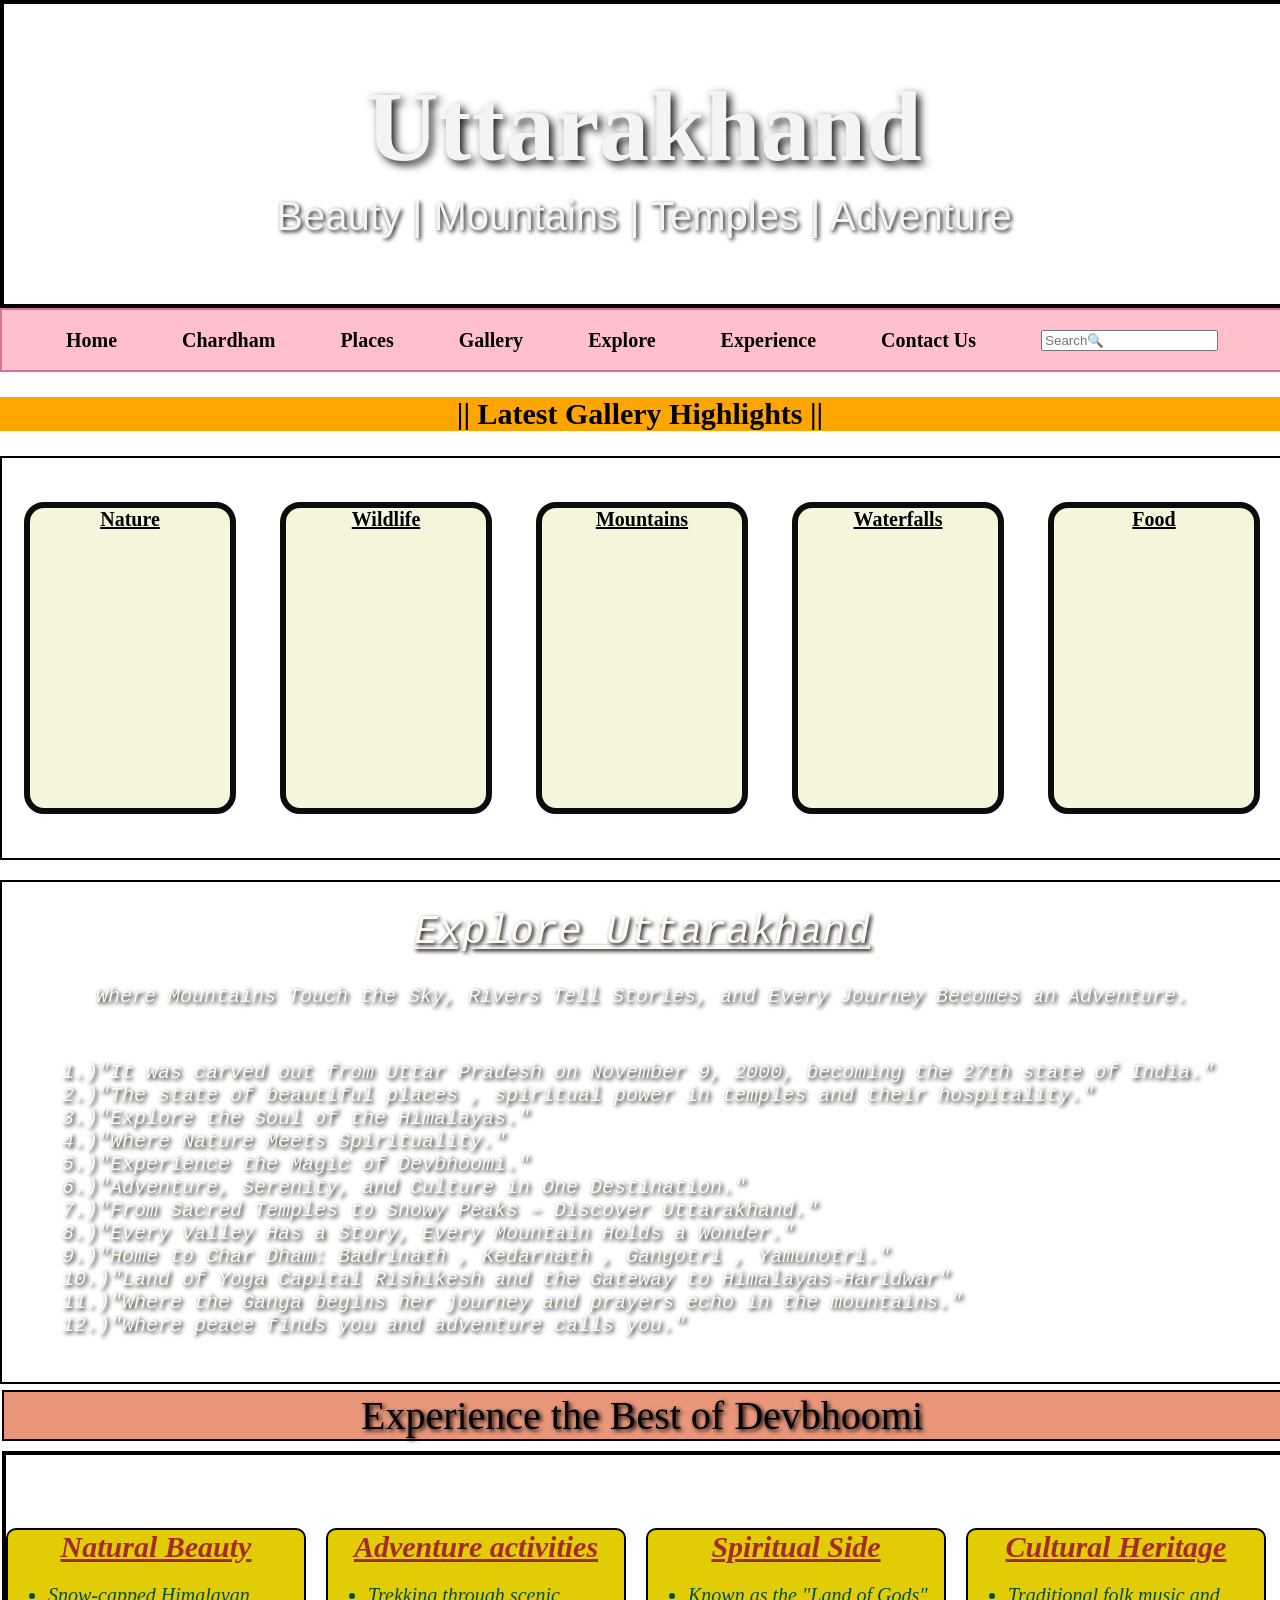
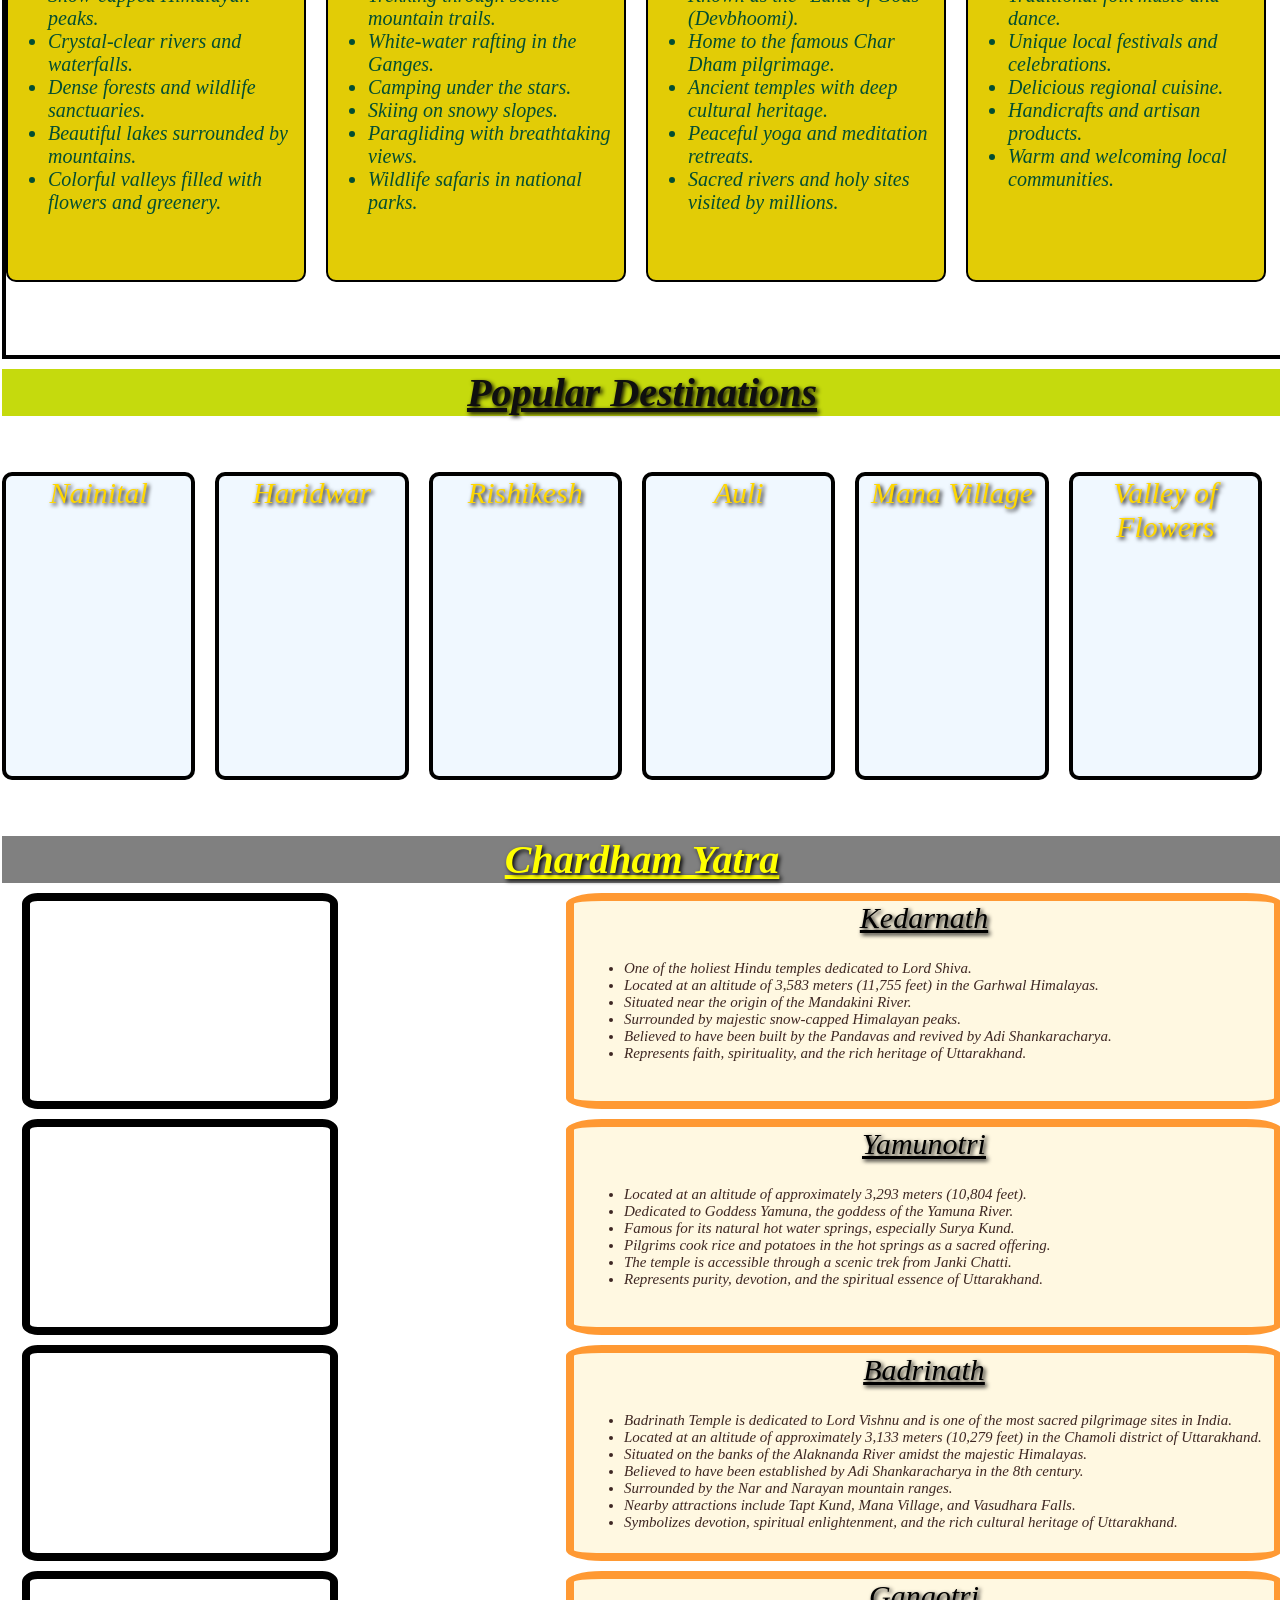
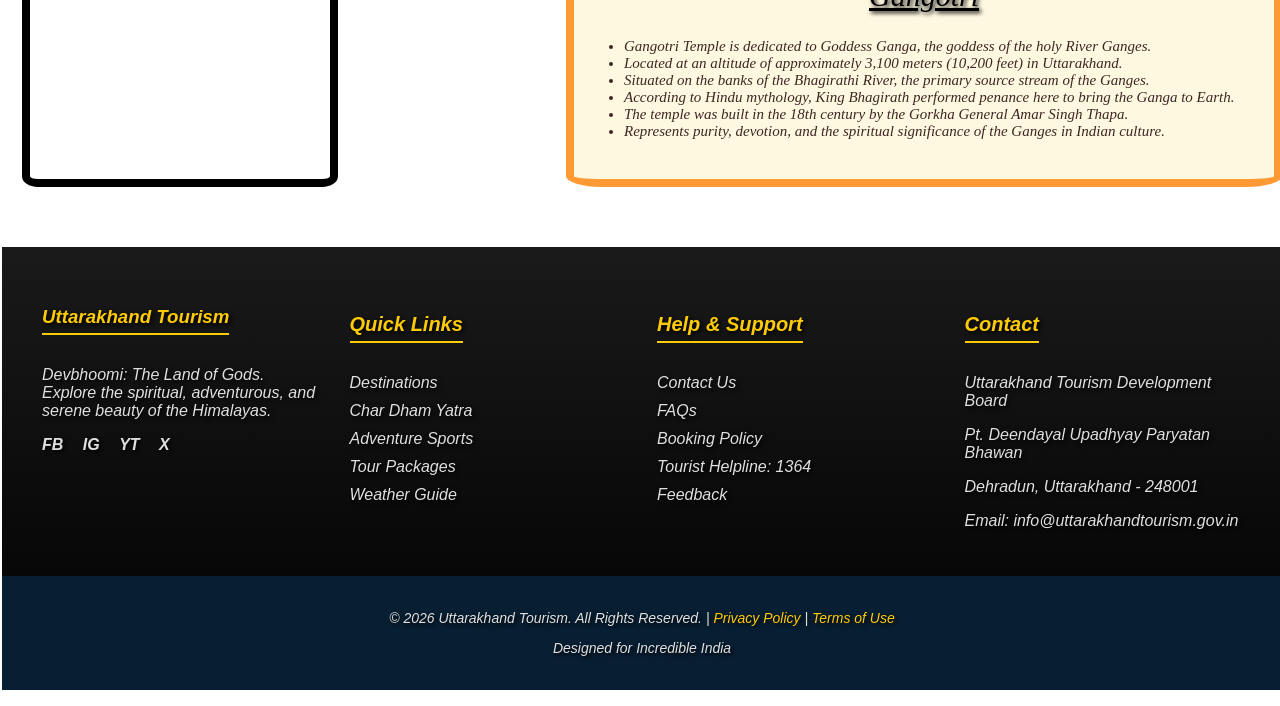
<file: index.html>
<!DOCTYPE html>
<html lang="en">
<head>
    <meta charset="UTF-8">
    <meta name="viewport" content="width=device-width, initial-scale=1.0">
    <title>Document</title>
     <link rel="stylesheet" href="style.css">

</head>
<body>
    <header>
        <h1>Uttarakhand</h1>
       <div id="comment"> Beauty | Mountains | Temples | Adventure
    </div></header>

    <div id="navbar">
        <h4><a href="#">Home</a></h4>
        <h4><a href="#head3">Chardham</a></h4>
        <h4><a href="#head2">Places</a></h4>
        <h4><a href="#Highlights">Gallery</a></h4>
        <h4><a href="#text1">Explore</a></h4>
        <h4><a href="#heading">Experience</a></h4>
        <h4><a href="#footer">Contact Us</a></h4>
        <input placeholder="Search🔍">
    </div>
    <h2>|| Latest Gallery Highlights ||</h2>
    <div id="Highlights">
        <div class="Boxes" id="nature">Nature</div>
        <div class="Boxes" id="wildlife">Wildlife</div>
        <div class="Boxes" id="mountains">Mountains</div>
        <div class="Boxes" id="waterfall">Waterfalls</div>
        <div class="Boxes" id="food">Food</div>
    </div>

    <div class="about">
        <pre>
        <div id="text1">Explore Uttarakhand</div>
        <div id="text2">Where Mountains Touch the Sky, Rivers Tell Stories, and Every Journey Becomes an Adventure.</div>
        <div id="text3">
     1.)"It was carved out from Uttar Pradesh on November 9, 2000, becoming the 27th state of India."
     2.)"The state of beautiful places , spiritual power in temples and their hospitality."
     3.)"Explore the Soul of the Himalayas."
     4.)"Where Nature Meets Spirituality."
     5.)"Experience the Magic of Devbhoomi."
     6.)"Adventure, Serenity, and Culture in One Destination."
     7.)"From Sacred Temples to Snowy Peaks – Discover Uttarakhand."
     8.)"Every Valley Has a Story, Every Mountain Holds a Wonder."
     9.)"Home to Char Dham: Badrinath , Kedarnath , Gangotri , Yamunotri."
     10.)"Land of Yoga Capital Rishikesh and the Gateway to Himalayas-Haridwar"
     11.)"Where the Ganga begins her journey and prayers echo in the mountains."
     12.)"Where peace finds you and adventure calls you."
        </div></pre>
    <div id="heading">Experience the Best of Devbhoomi</div>
    <div id="facts">
            <div class="card" id="fact1">
            <div id="mainHeading">Natural Beauty</div>
<div id="content">
<ul><li>Snow-capped Himalayan peaks.</li>
<li>Crystal-clear rivers and waterfalls.</li>
<li>Dense forests and wildlife sanctuaries.</li>
<li>Beautiful lakes surrounded by mountains.</li>
<li>Colorful valleys filled with flowers and greenery.</ul></div></div>
            <div class="card" id="fact2">
            <div id="mainHeading">Adventure activities</div>   
<div id="content"><ul>
<li>Trekking through scenic mountain trails.</li>
<li>White-water rafting in the Ganges.</li>
<li>Camping under the stars.</li>
<li>Skiing on snowy slopes.</li>
<li>Paragliding with breathtaking views.</li>
<li>Wildlife safaris in national parks.</li></ul></div></div>
            <div class="card" id="fact3">
            <div id="mainHeading">Spiritual Side</div>
<div id="content"><ul>
<li>Known as the "Land of Gods" (Devbhoomi).</li>
<li>Home to the famous Char Dham pilgrimage.</li>
<li>Ancient temples with deep cultural heritage.</li>
<li>Peaceful yoga and meditation retreats.</li>
<li>Sacred rivers and holy sites visited by millions.</li></ul></div></div>
            <div class="card" id="fact4">
            <div id="mainHeading">Cultural Heritage</div>
<div id="content"><ul>
<li>Traditional folk music and dance.</li>
<li>Unique local festivals and celebrations.</li>
<li>Delicious regional cuisine.</li>
<li>Handicrafts and artisan products.</li>
<li>Warm and welcoming local communities.</ul></div></div>
    </div>
    <div id="head2">Popular Destinations</div>
    <div class="Destinations">
        <div class="dest" id="d1">Nainital</div>
        <div class="dest" id="d2">Haridwar</div>
        <div class="dest" id="d3">Rishikesh</div>
        <div class="dest" id="d4">Auli</div>
        <div class="dest" id="d5">Mana Village</div>
        <div class="dest" id="d6">Valley of Flowers</div>
    </div>
    <div id="head3">Chardham Yatra</div>
    <div id="yatra">
        <div class="cont1">
             <div class="photo" id="photo1"></div>
             <div class="photo" id="photo2"></div>
             <div class="photo" id="photo3"></div>
             <div class="photo" id="photo4"></div>
        </div>
        <div class="cont2">
            <div class="text" id="about1">
                <div id="title">Kedarnath</div>
                <div id="matter">
                <ul>
    <li>One of the holiest Hindu temples dedicated to Lord Shiva.</li>
    <li>Located at an altitude of 3,583 meters (11,755 feet) in the Garhwal Himalayas.</li>
    <li>Situated near the origin of the Mandakini River.</li>
    <li>Surrounded by majestic snow-capped Himalayan peaks.</li>
    <li>Believed to have been built by the Pandavas and revived by Adi Shankaracharya.</li>
    <li>Represents faith, spirituality, and the rich heritage of Uttarakhand.</li>
                </ul>
                </div></div>
            <div class="text" id="about2">
                <div id="title">Yamunotri</div>
                <div id="matter">
                <ul>
    <li>Located at an altitude of approximately 3,293 meters (10,804 feet).</li>
    <li>Dedicated to Goddess Yamuna, the goddess of the Yamuna River.</li>
    <li>Famous for its natural hot water springs, especially Surya Kund.</li>
    <li>Pilgrims cook rice and potatoes in the hot springs as a sacred offering.</li>
    <li>The temple is accessible through a scenic trek from Janki Chatti.</li>
    <li>Represents purity, devotion, and the spiritual essence of Uttarakhand.</li>
                </ul>
                </div></div>
            <div class="text" id="about3">
                <div id="title">Badrinath</div>
                <div id="matter">
                <ul>
    <li>Badrinath Temple is dedicated to Lord Vishnu and is one of the most sacred pilgrimage sites in India.</li>
    <li>Located at an altitude of approximately 3,133 meters (10,279 feet) in the Chamoli district of Uttarakhand.</li>
    <li>Situated on the banks of the Alaknanda River amidst the majestic Himalayas.</li>
    <li>Believed to have been established by Adi Shankaracharya in the 8th century.</li>
    <li>Surrounded by the Nar and Narayan mountain ranges.</li>
    <li>Nearby attractions include Tapt Kund, Mana Village, and Vasudhara Falls.</li>
    <li>Symbolizes devotion, spiritual enlightenment, and the rich cultural heritage of Uttarakhand.</li>
                </ul>
                </div></div>
            <div class="text" id="about4">
                <div id="title">Gangotri</div>
                <div id="matter">
                <ul>
    <li>Gangotri Temple is dedicated to Goddess Ganga, the goddess of the holy River Ganges.</li>
    <li>Located at an altitude of approximately 3,100 meters (10,200 feet) in Uttarakhand.</li>
    <li>Situated on the banks of the Bhagirathi River, the primary source stream of the Ganges.</li>
    <li>According to Hindu mythology, King Bhagirath performed penance here to bring the Ganga to Earth.</li>
    <li>The temple was built in the 18th century by the Gorkha General Amar Singh Thapa.</li>
    <li>Represents purity, devotion, and the spiritual significance of the Ganges in Indian culture.</li>
                </ul>
                </div></div>
        </div>
    </div>
    <!-- Footer -->
<footer class="uk-footer" id="footer">
  <div class="footer-content">
    
    <div class="footer-section">
      <h3>Uttarakhand Tourism</h3>
      <p>Devbhoomi: The Land of Gods. Explore the spiritual, adventurous, and serene beauty of the Himalayas.</p>
      <div class="social-icons">
        <a href="#" aria-label="Facebook">FB</a>
        <a href="#" aria-label="Instagram">IG</a>
        <a href="#" aria-label="YouTube">YT</a>
        <a href="#" aria-label="Twitter">X</a>
      </div>
    </div>

    <div class="footer-section">
      <h4>Quick Links</h4>
      <ul>
        <li><a href="#destinations">Destinations</a></li>
        <li><a href="#char-dham">Char Dham Yatra</a></li>
        <li><a href="#adventure">Adventure Sports</a></li>
        <li><a href="#packages">Tour Packages</a></li>
        <li><a href="#weather">Weather Guide</a></li>
      </ul>
    </div>

    <div class="footer-section">
      <h4>Help & Support</h4>
      <ul>
        <li><a href="#contact">Contact Us</a></li>
        <li><a href="#faq">FAQs</a></li>
        <li><a href="#booking">Booking Policy</a></li>
        <li><a href="#helpline">Tourist Helpline: 1364</a></li>
        <li><a href="#feedback">Feedback</a></li>
      </ul>
    </div>

    <div class="footer-section">
      <h4>Contact</h4>
      <p>Uttarakhand Tourism Development Board</p>
      <p>Pt. Deendayal Upadhyay Paryatan Bhawan</p>
      <p>Dehradun, Uttarakhand - 248001</p>
      <p>Email: info@uttarakhandtourism.gov.in</p>
    </div>

  </div>

  <div class="footer-bottom">
    <p>&copy; 2026 Uttarakhand Tourism. All Rights Reserved. | <a href="#privacy">Privacy Policy</a> | <a href="#terms">Terms of Use</a></p>
    <p>Designed for Incredible India</p>
  </div>
</footer>
</body>
</html>
</file>
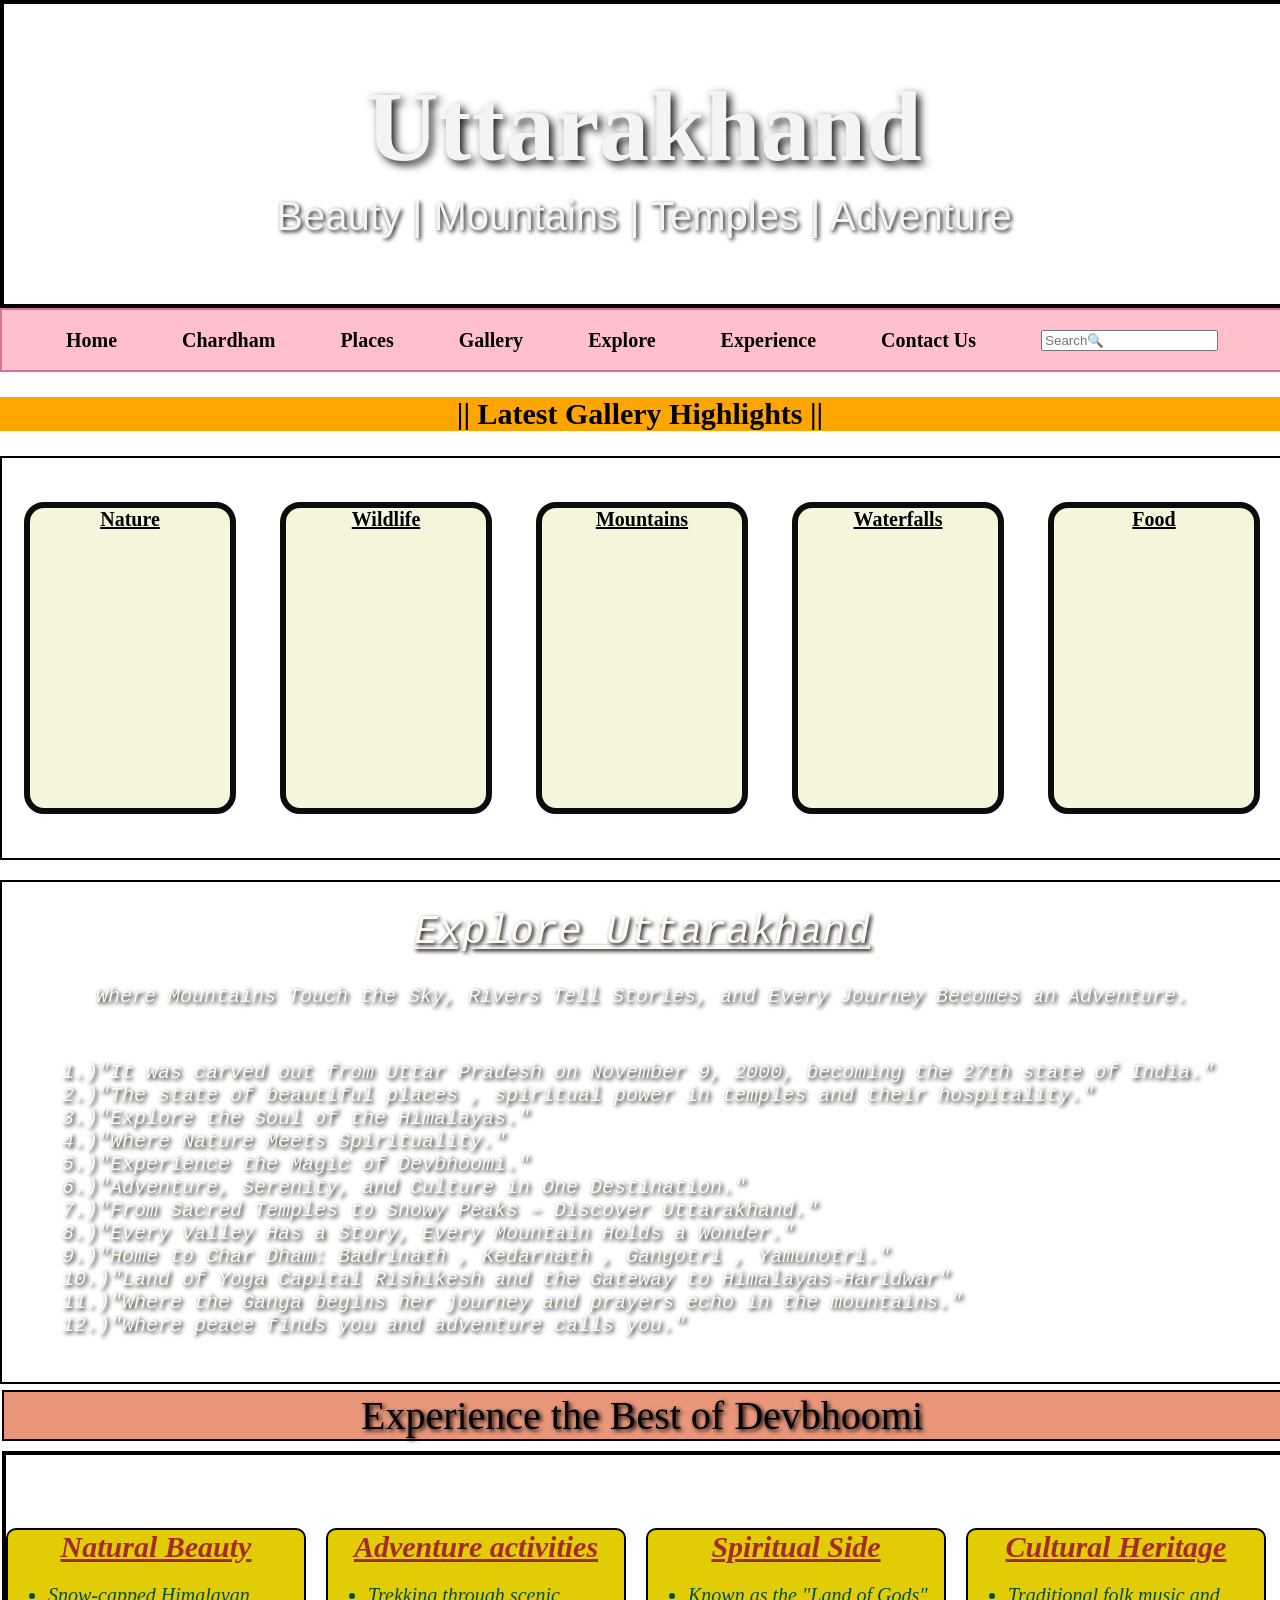
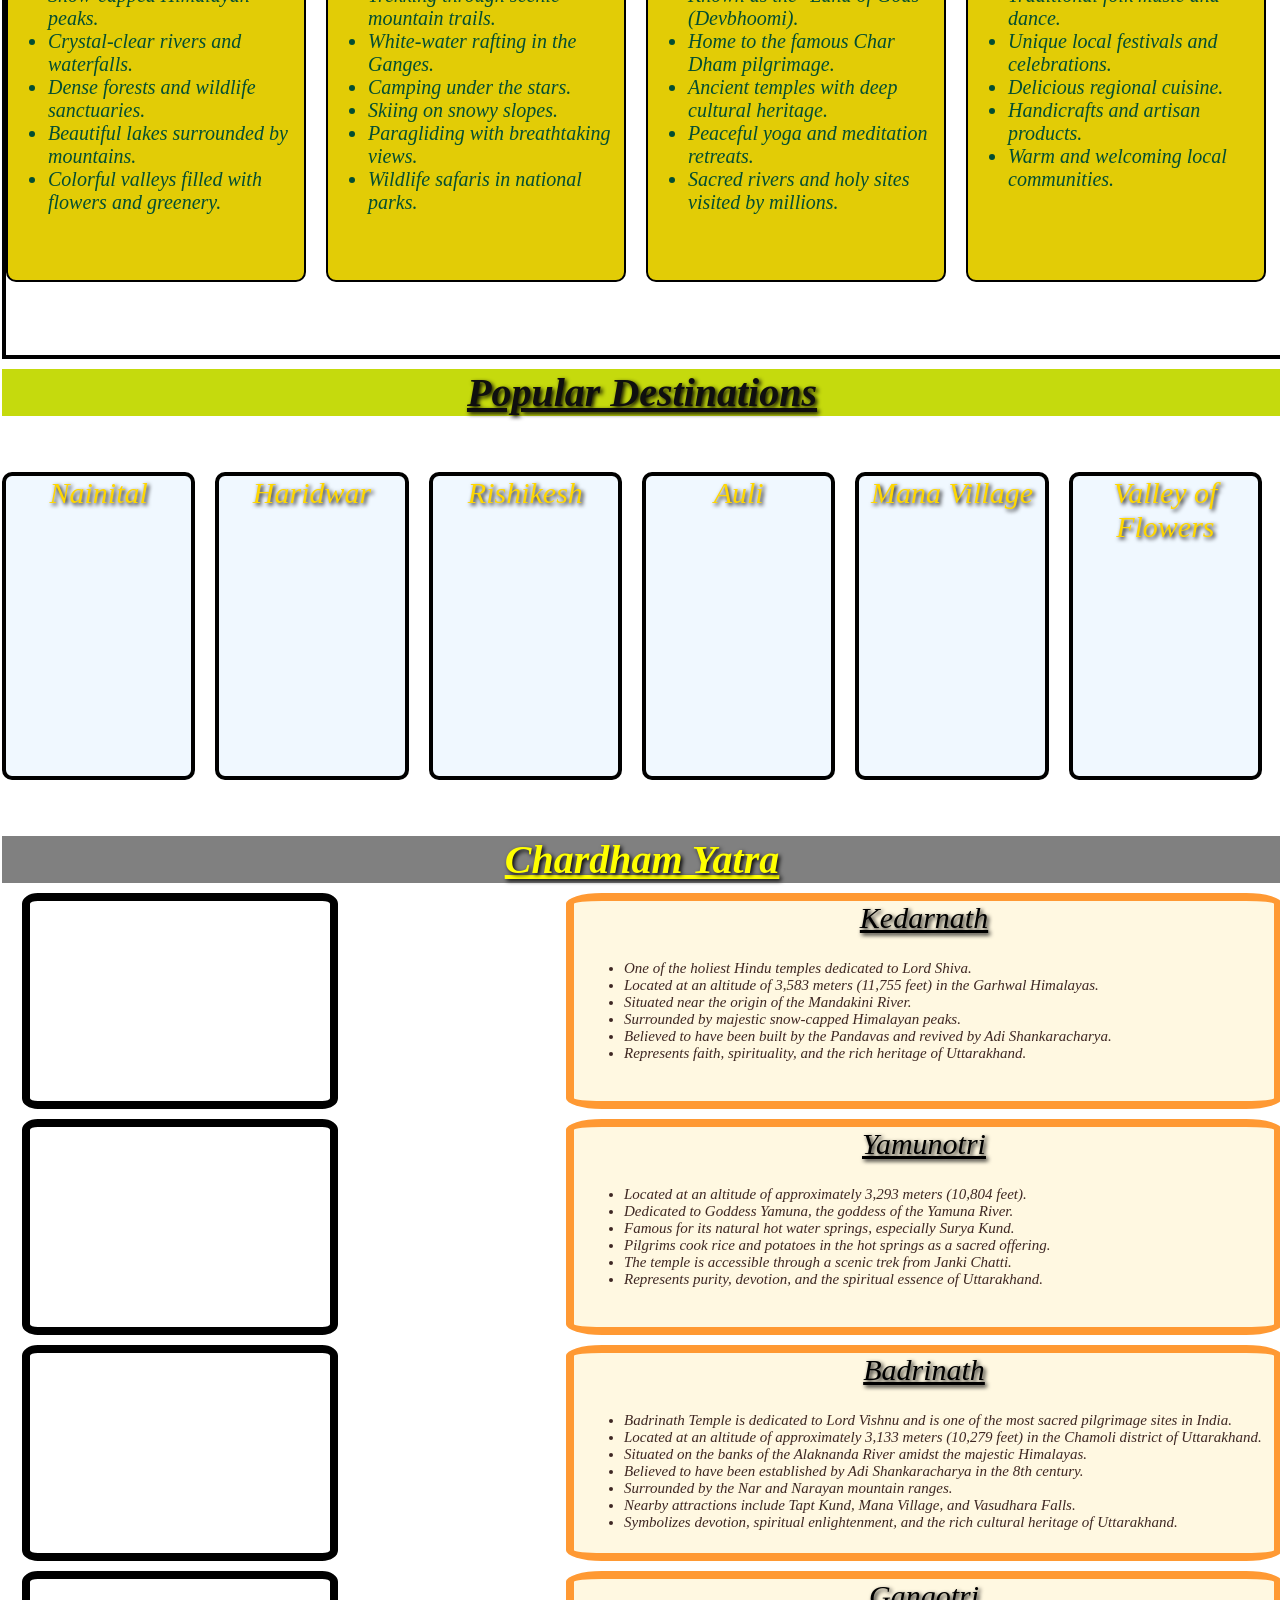
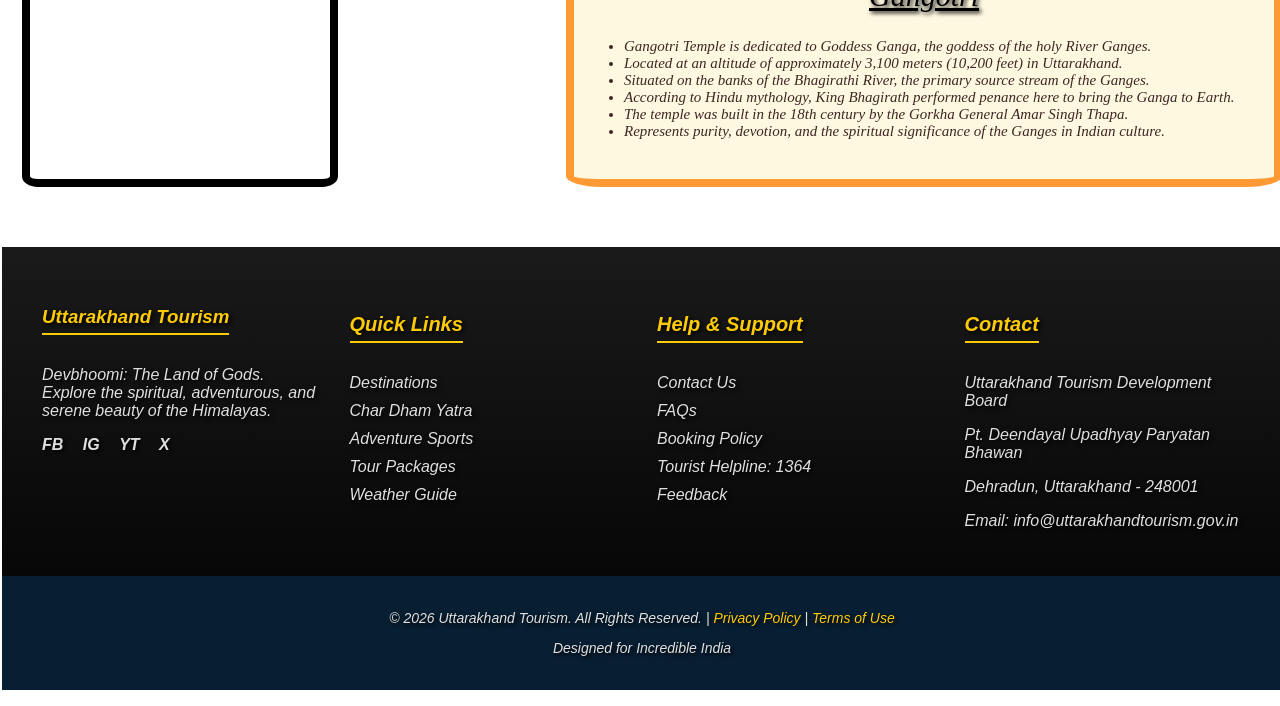
<file: home.html>
<!DOCTYPE html>
<html lang="en">
<head>
    <meta charset="UTF-8">
    <meta name="viewport" content="width=device-width, initial-scale=1.0">
    <title>Document</title>
     <link rel="stylesheet" href="style.css">

</head>
<body>
    <header>
        <h1>Uttarakhand</h1>
       <div id="comment"> Beauty | Mountains | Temples | Adventure
    </div></header>

    <div id="navbar">
        <h4><a href="#">Home</a></h4>
        <h4><a href="#head3">Chardham</a></h4>
        <h4><a href="#head2">Places</a></h4>
        <h4><a href="#Highlights">Gallery</a></h4>
        <h4><a href="#text1">Explore</a></h4>
        <h4><a href="#heading">Experience</a></h4>
        <h4><a href="#footer">Contact Us</a></h4>
        <input placeholder="Search🔍">
    </div>
    <h2>|| Latest Gallery Highlights ||</h2>
    <div id="Highlights">
        <div class="Boxes" id="nature">Nature</div>
        <div class="Boxes" id="wildlife">Wildlife</div>
        <div class="Boxes" id="mountains">Mountains</div>
        <div class="Boxes" id="waterfall">Waterfalls</div>
        <div class="Boxes" id="food">Food</div>
    </div>

    <div class="about">
        <pre>
        <div id="text1">Explore Uttarakhand</div>
        <div id="text2">Where Mountains Touch the Sky, Rivers Tell Stories, and Every Journey Becomes an Adventure.</div>
        <div id="text3">
     1.)"It was carved out from Uttar Pradesh on November 9, 2000, becoming the 27th state of India."
     2.)"The state of beautiful places , spiritual power in temples and their hospitality."
     3.)"Explore the Soul of the Himalayas."
     4.)"Where Nature Meets Spirituality."
     5.)"Experience the Magic of Devbhoomi."
     6.)"Adventure, Serenity, and Culture in One Destination."
     7.)"From Sacred Temples to Snowy Peaks – Discover Uttarakhand."
     8.)"Every Valley Has a Story, Every Mountain Holds a Wonder."
     9.)"Home to Char Dham: Badrinath , Kedarnath , Gangotri , Yamunotri."
     10.)"Land of Yoga Capital Rishikesh and the Gateway to Himalayas-Haridwar"
     11.)"Where the Ganga begins her journey and prayers echo in the mountains."
     12.)"Where peace finds you and adventure calls you."
        </div></pre>
    <div id="heading">Experience the Best of Devbhoomi</div>
    <div id="facts">
            <div class="card" id="fact1">
            <div id="mainHeading">Natural Beauty</div>
<div id="content">
<ul><li>Snow-capped Himalayan peaks.</li>
<li>Crystal-clear rivers and waterfalls.</li>
<li>Dense forests and wildlife sanctuaries.</li>
<li>Beautiful lakes surrounded by mountains.</li>
<li>Colorful valleys filled with flowers and greenery.</ul></div></div>
            <div class="card" id="fact2">
            <div id="mainHeading">Adventure activities</div>   
<div id="content"><ul>
<li>Trekking through scenic mountain trails.</li>
<li>White-water rafting in the Ganges.</li>
<li>Camping under the stars.</li>
<li>Skiing on snowy slopes.</li>
<li>Paragliding with breathtaking views.</li>
<li>Wildlife safaris in national parks.</li></ul></div></div>
            <div class="card" id="fact3">
            <div id="mainHeading">Spiritual Side</div>
<div id="content"><ul>
<li>Known as the "Land of Gods" (Devbhoomi).</li>
<li>Home to the famous Char Dham pilgrimage.</li>
<li>Ancient temples with deep cultural heritage.</li>
<li>Peaceful yoga and meditation retreats.</li>
<li>Sacred rivers and holy sites visited by millions.</li></ul></div></div>
            <div class="card" id="fact4">
            <div id="mainHeading">Cultural Heritage</div>
<div id="content"><ul>
<li>Traditional folk music and dance.</li>
<li>Unique local festivals and celebrations.</li>
<li>Delicious regional cuisine.</li>
<li>Handicrafts and artisan products.</li>
<li>Warm and welcoming local communities.</ul></div></div>
    </div>
    <div id="head2">Popular Destinations</div>
    <div class="Destinations">
        <div class="dest" id="d1">Nainital</div>
        <div class="dest" id="d2">Haridwar</div>
        <div class="dest" id="d3">Rishikesh</div>
        <div class="dest" id="d4">Auli</div>
        <div class="dest" id="d5">Mana Village</div>
        <div class="dest" id="d6">Valley of Flowers</div>
    </div>
    <div id="head3">Chardham Yatra</div>
    <div id="yatra">
        <div class="cont1">
             <div class="photo" id="photo1"></div>
             <div class="photo" id="photo2"></div>
             <div class="photo" id="photo3"></div>
             <div class="photo" id="photo4"></div>
        </div>
        <div class="cont2">
            <div class="text" id="about1">
                <div id="title">Kedarnath</div>
                <div id="matter">
                <ul>
    <li>One of the holiest Hindu temples dedicated to Lord Shiva.</li>
    <li>Located at an altitude of 3,583 meters (11,755 feet) in the Garhwal Himalayas.</li>
    <li>Situated near the origin of the Mandakini River.</li>
    <li>Surrounded by majestic snow-capped Himalayan peaks.</li>
    <li>Believed to have been built by the Pandavas and revived by Adi Shankaracharya.</li>
    <li>Represents faith, spirituality, and the rich heritage of Uttarakhand.</li>
                </ul>
                </div></div>
            <div class="text" id="about2">
                <div id="title">Yamunotri</div>
                <div id="matter">
                <ul>
    <li>Located at an altitude of approximately 3,293 meters (10,804 feet).</li>
    <li>Dedicated to Goddess Yamuna, the goddess of the Yamuna River.</li>
    <li>Famous for its natural hot water springs, especially Surya Kund.</li>
    <li>Pilgrims cook rice and potatoes in the hot springs as a sacred offering.</li>
    <li>The temple is accessible through a scenic trek from Janki Chatti.</li>
    <li>Represents purity, devotion, and the spiritual essence of Uttarakhand.</li>
                </ul>
                </div></div>
            <div class="text" id="about3">
                <div id="title">Badrinath</div>
                <div id="matter">
                <ul>
    <li>Badrinath Temple is dedicated to Lord Vishnu and is one of the most sacred pilgrimage sites in India.</li>
    <li>Located at an altitude of approximately 3,133 meters (10,279 feet) in the Chamoli district of Uttarakhand.</li>
    <li>Situated on the banks of the Alaknanda River amidst the majestic Himalayas.</li>
    <li>Believed to have been established by Adi Shankaracharya in the 8th century.</li>
    <li>Surrounded by the Nar and Narayan mountain ranges.</li>
    <li>Nearby attractions include Tapt Kund, Mana Village, and Vasudhara Falls.</li>
    <li>Symbolizes devotion, spiritual enlightenment, and the rich cultural heritage of Uttarakhand.</li>
                </ul>
                </div></div>
            <div class="text" id="about4">
                <div id="title">Gangotri</div>
                <div id="matter">
                <ul>
    <li>Gangotri Temple is dedicated to Goddess Ganga, the goddess of the holy River Ganges.</li>
    <li>Located at an altitude of approximately 3,100 meters (10,200 feet) in Uttarakhand.</li>
    <li>Situated on the banks of the Bhagirathi River, the primary source stream of the Ganges.</li>
    <li>According to Hindu mythology, King Bhagirath performed penance here to bring the Ganga to Earth.</li>
    <li>The temple was built in the 18th century by the Gorkha General Amar Singh Thapa.</li>
    <li>Represents purity, devotion, and the spiritual significance of the Ganges in Indian culture.</li>
                </ul>
                </div></div>
        </div>
    </div>
    <!-- Footer -->
<footer class="uk-footer" id="footer">
  <div class="footer-content">
    
    <div class="footer-section">
      <h3>Uttarakhand Tourism</h3>
      <p>Devbhoomi: The Land of Gods. Explore the spiritual, adventurous, and serene beauty of the Himalayas.</p>
      <div class="social-icons">
        <a href="#" aria-label="Facebook">FB</a>
        <a href="#" aria-label="Instagram">IG</a>
        <a href="#" aria-label="YouTube">YT</a>
        <a href="#" aria-label="Twitter">X</a>
      </div>
    </div>

    <div class="footer-section">
      <h4>Quick Links</h4>
      <ul>
        <li><a href="#destinations">Destinations</a></li>
        <li><a href="#char-dham">Char Dham Yatra</a></li>
        <li><a href="#adventure">Adventure Sports</a></li>
        <li><a href="#packages">Tour Packages</a></li>
        <li><a href="#weather">Weather Guide</a></li>
      </ul>
    </div>

    <div class="footer-section">
      <h4>Help & Support</h4>
      <ul>
        <li><a href="#contact">Contact Us</a></li>
        <li><a href="#faq">FAQs</a></li>
        <li><a href="#booking">Booking Policy</a></li>
        <li><a href="#helpline">Tourist Helpline: 1364</a></li>
        <li><a href="#feedback">Feedback</a></li>
      </ul>
    </div>

    <div class="footer-section">
      <h4>Contact</h4>
      <p>Uttarakhand Tourism Development Board</p>
      <p>Pt. Deendayal Upadhyay Paryatan Bhawan</p>
      <p>Dehradun, Uttarakhand - 248001</p>
      <p>Email: info@uttarakhandtourism.gov.in</p>
    </div>

  </div>

  <div class="footer-bottom">
    <p>&copy; 2026 Uttarakhand Tourism. All Rights Reserved. | <a href="#privacy">Privacy Policy</a> | <a href="#terms">Terms of Use</a></p>
    <p>Designed for Incredible India</p>
  </div>
</footer>
</body>
</html>
</file>
<file: style.css>
html{
    scroll-behavior: smooth;
}
body{
    margin: 0%;
    padding: 0%;
    overflow-y: scroll;
    overflow-x: hidden;
}
header{
    height: 300px;
    width: 100%;
    background-image: url(https://www.peakadventuretour.com/assets/imgs/uttarakhand-tourism-06.webp);
    background-size: cover ;
    background-repeat: no-repeat;
    background-position: center;
    display: flex;
    flex-direction: column;
    justify-content: center;
    align-items: center;
    gap: 10px;
    border: 4px solid black;
}
h1{
    font-size: 100px;
    text-shadow: 4px 4px 8px rgba(0, 0, 0, 0.9);
    color: rgb(245, 243, 243) ;
    margin: 0;
}
#comment{
    font-family: 'Franklin Gothic Medium', 'Arial Narrow', Arial, sans-serif;
    font-style: italic bold;
    text-shadow: 2px 2px 4px rgba(0, 0, 0, 0.9);
    color: rgb(245, 243, 243);
    font-size: 40px;
}
#navbar{
    height: 60px;
    width: 100%;
    background-color: pink;
    margin: 0%;
    padding: 0%;
    border: 2px solid palevioletred;
    display: flex;
    justify-content: center;
    align-items: center;
    gap: 40px;
}
h4{
    margin-right: 25px;
    font-size: 20px;
    display: inline;
}
a{
    text-decoration: none;
    color: black;
}
a:hover{
    color: darkred;
}
#Highlights{
    height: 400px;
    width: 100%;
    background-image: url("https://plus.unsplash.com/premium_photo-1780578687666-bc1d8c8c73aa?q=80&w=1382&auto=format&fit=crop&ixlib=rb-4.1.0&ixid=M3wxMjA3fDB8MHxwaG90by1wYWdlfHx8fGVufDB8fHx8fA%3D%3D");
    background-position: center;
    border: 2px solid black;
    display: flex;
    flex-direction: row;
}
.Boxes{
    height: 300px;
    width: 200px;
    background-color: beige;
    border: 6px solid rgb(12, 12, 12);
    border-radius: 20px;
    margin-right: 30px;
    margin-top: 40px;
    margin: auto;
    font-size: 20px;
    font-weight: bold;
    text-align: center;
    text-decoration: underline;
}
.Boxes:hover{
    height: 350px;
    width: 250px;
}
#nature{
    background-image: url(https://images.unsplash.com/photo-1780380069585-4703916d9ea4?q=80&w=388&auto=format&fit=crop&ixlib=rb-4.1.0&ixid=M3wxMjA3fDB8MHxwaG90by1wYWdlfHx8fGVufDB8fHx8fA%3D%3D);
    background-size: cover;
}
#wildlife{
    background-image: url(https://images.unsplash.com/photo-1533028835287-0fd8250d59da?q=80&w=387&auto=format&fit=crop&ixlib=rb-4.1.0&ixid=M3wxMjA3fDB8MHxwaG90by1wYWdlfHx8fGVufDB8fHx8fA%3D%3D);
    background-size: cover;
}
#mountains{
    background-image: url(https://images.unsplash.com/photo-1500964757637-c85e8a162699?q=80&w=1503&auto=format&fit=crop&ixlib=rb-4.1.0&ixid=M3wxMjA3fDB8MHxwaG90by1wYWdlfHx8fGVufDB8fHx8fA%3D%3D);
    background-size: cover;
}
#waterfall{
    background-image: url(https://images.unsplash.com/photo-1546882588-d9bd63f85a7e?q=80&w=387&auto=format&fit=crop&ixlib=rb-4.1.0&ixid=M3wxMjA3fDB8MHxwaG90by1wYWdlfHx8fGVufDB8fHx8fA%3D%3D);
    background-size: cover;
}
#food{
    background-image: url(https://images.unsplash.com/photo-1628410040883-c412c8d9a0f9?q=80&w=464&auto=format&fit=crop&ixlib=rb-4.1.0&ixid=M3wxMjA3fDB8MHxwaG90by1wYWdlfHx8fGVufDB8fHx8fA%3D%3D);
    background-size: cover;
}
h2{
    text-align: center;
    font-size: 30px;
    background-color: orange;
}
.about{
    height: 500px;
    width: 100%;
    background-image: url("https://images.unsplash.com/photo-1650342518618-fdeaae0ef4f0?q=80&w=870&auto=format&fit=crop&ixlib=rb-4.1.0&ixid=M3wxMjA3fDB8MHxwaG90by1wYWdlfHx8fGVufDB8fHx8fA%3D%3D");
    background-size: cover;
    font-style: italic;
    color: floralwhite;
    margin-top: 20px;
    padding: 0%;
    text-shadow: 2px 2px 4px rgba(0, 0, 0, 1);
    border: 2px solid black;
}
#text1{
    font-size: 40px;
    text-decoration: underline;
    text-align: center;
}
#text2{
    font-size: 20px;
    text-align: center;
}
#text3{
    font-size: 20px;
    text-align: left;
}
#facts{
    height: 500px;
    width: 100%;
    background-image: url(https://images.unsplash.com/photo-1519378058457-4c29a0a2efac?q=80&w=404&auto=format&fit=crop&ixlib=rb-4.1.0&ixid=M3wxMjA3fDB8MHxwaG90by1wYWdlfHx8fGVufDB8fHx8fA%3D%3D);
    background-repeat: no-repeat;
    background-size: cover;
    border: 4px solid black;
    display: flex;
    flex-direction: row;
    justify-content: center;
    align-items: center;
    text-shadow: none;
}
#heading{
    color: black;
    font: 40px bold;
    text-align: center;
    background-color: darksalmon;
    border: 2px solid black;
    margin-bottom: 10px;
    margin-top: 30px;
}
.card{
    height: 350px;
    width: 300px;
    border: 2px solid black;
    border-radius: 10px;
    background-color: rgb(226, 204, 6);
    text-align: center;
    transition-duration: 0.3s;
    margin-right: 20px;
}
.card:hover{
    transform: translateY(-10px);
}
#mainHeading{
    color: brown;
    font-weight: bold;
    font-size: 30px;
    text-decoration: underline;
}
#content{
    text-align: left;
    color: rgb(3, 78, 50);
    font-size: 20px;
}
#head2{
    text-align: center;
    text-decoration: underline;
    color: rgb(15, 15, 15);
    background-color: rgb(197, 218, 13);
    font-size: 40px;
    font-weight: bold;
    margin-top: 10px;
    margin-bottom: 10px;
}
.Destinations{
    height: 400px;
    width: 100%;
    background-image: url(https://images.unsplash.com/photo-1682687982183-c2937a74257c?q=80&w=1471&auto=format&fit=crop&ixlib=rb-4.1.0&ixid=M3wxMjA3fDB8MHxwaG90by1wYWdlfHx8fGVufDB8fHx8fA%3D%3D);
    background-size: cover;
    display: flex;
    justify-content: center;
    align-items: center;
    flex-direction: row;
}
.dest{
    height: 300px;
    width: 300px;
    background-color: aliceblue;
    margin-right: 20px;
    border: 4px solid black;
    border-radius: 10px;
    text-align: center;
    font-size: 30px;
    color: gold;
    transition-duration: 0.5s;
    background-size: cover;
    cursor: pointer;
}
.dest:hover{
    transform: translateY(-10px);
    height: 350px;
    width: 350px;
}
#d1{
    background-image: url(https://images.unsplash.com/photo-1712201649803-ab1b13dae600?q=80&w=1374&auto=format&fit=crop&ixlib=rb-4.1.0&ixid=M3wxMjA3fDB8MHxwaG90by1wYWdlfHx8fGVufDB8fHx8fA%3D%3D);
    
}
#d2{
    background-image: url(https://images.unsplash.com/photo-1724432799555-6414c4a669b9?q=80&w=387&auto=format&fit=crop&ixlib=rb-4.1.0&ixid=M3wxMjA3fDB8MHxwaG90by1wYWdlfHx8fGVufDB8fHx8fA%3D%3D);
    
}
#d3{
    background-image: url(https://plus.unsplash.com/premium_photo-1661902094482-8844637b400e?q=80&w=1470&auto=format&fit=crop&ixlib=rb-4.1.0&ixid=M3wxMjA3fDB8MHxwaG90by1wYWdlfHx8fGVufDB8fHx8fA%3D%3D);

}
#d4{
    background-image: url(https://images.unsplash.com/photo-1623727705498-51a6a4154384?q=80&w=1470&auto=format&fit=crop&ixlib=rb-4.1.0&ixid=M3wxMjA3fDB8MHxwaG90by1wYWdlfHx8fGVufDB8fHx8fA%3D%3D);
}
#d5{
    background-image: url(https://images.unsplash.com/photo-1695272811289-8a44997be013?q=80&w=1470&auto=format&fit=crop&ixlib=rb-4.1.0&ixid=M3wxMjA3fDB8MHxwaG90by1wYWdlfHx8fGVufDB8fHx8fA%3D%3D);
}
#d6{
    background-image: url(https://images.unsplash.com/photo-1490750967868-88aa4486c946?q=80&w=1470&auto=format&fit=crop&ixlib=rb-4.1.0&ixid=M3wxMjA3fDB8MHxwaG90by1wYWdlfHx8fGVufDB8fHx8fA%3D%3D);
}
#head3{
    font-size: 40px ;
    font-weight: bold;
    text-decoration: underline;
    color: yellow;
    background-color: grey;
    margin-top: 10px;
    margin-bottom: 10px;
    text-align: center;
}
#yatra{
    display: flex;
    align-items: flex-start;
    background-image: url(https://images.unsplash.com/photo-1520931546307-9b4ae35551d8?q=80&w=1535&auto=format&fit=crop&ixlib=rb-4.1.0&ixid=M3wxMjA3fDB8MHxwaG90by1wYWdlfHx8fGVufDB8fHx8fA%3D%3D);
    background-size: cover;
}
.cont1, .cont2{
    display: flex;
    flex: 1;
    flex-direction: column;
    margin-left: 20px;
}
.photo{
    height: 200px;
    width: 300px;
    border-radius: 5%;
    border: 8px solid #000;
    margin-bottom: 10px;
    background-size: cover;
}
.photo:hover{
    transform: scale(1.05);
    box-shadow: 0 0 20px rgba(255, 153, 51, 0.5),
                0 8px 16px rgba(0, 0, 0, 0.2);
    border: 9px solid #000;
}
#photo1{
    background-image: url(https://images.unsplash.com/photo-1612438214708-f428a707dd4e?q=80&w=1374&auto=format&fit=crop&ixlib=rb-4.1.0&ixid=M3wxMjA3fDB8MHxwaG90by1wYWdlfHx8fGVufDB8fHx8fA%3D%3D);
}
#photo2{
    background-image: url(https://uttarakhandtourism.gov.in/assets/media/UTDB_media_logo1746694873Untitled-design-53.jpg);
}
#photo3{
    background-image: url(https://www.chardham-pilgrimage-tour.com/assets/images/shri-badrinath-dham-temple_01.webp);
}
#photo4{
    background-image: url(https://discover-uttarakhand.com/wp-content/uploads/2026/03/gangotri-temple.webp);
}
.cont2{
    margin-left: 100px;
}
.text{
    height: 200px;
    width: 700px;
    border: 8px solid #FF9933;
    border-radius: 5%;
    margin-bottom: 10px;
    background-color: #FFF8E1;
}
#title{
    color: black;
    text-decoration: underline;
    font-size: 30px;
    text-align: center;
}
#matter{
    text-align: left;
    color: #3E2723;
    font-style: italic;
    padding: 10px;
    font-size: 15px;
    text-shadow: none;
}
.uk-footer {
  background: linear-gradient(180deg, #1A1A1A 0%, #000000 100%);
  color: #e0e0e0;
  font-family: 'Arial', sans-serif;
  padding: 40px 0 0;
  margin-top: 50px;
}

.footer-content {
  display: flex;
  flex-wrap: wrap;
  justify-content: space-around;
  max-width: 1200px;
  margin: 0 auto;
  padding: 0 20px;
  gap: 30px;
}

.footer-section {
  flex: 1;
  min-width: 200px;
}

.footer-section h3, .footer-section h4 {
  color: #ffcb05;
  margin-bottom: 15px;
  border-bottom: 2px solid #ffcb05;
  display: inline-block;
  padding-bottom: 5px;
}

.footer-section ul {
  list-style: none;
  padding: 0;
}

.footer-section ul li {
  margin-bottom: 10px;
}

.footer-section a {
  color: #e0e0e0;
  text-decoration: none;
  transition: color 0.3s;
}

.footer-section a:hover {
  color: #ffcb05;
}

.social-icons a {
  display: inline-block;
  margin-right: 15px;
  font-weight: bold;
}

.footer-bottom {
  text-align: center;
  padding: 20px;
  margin-top: 30px;
  background: #081f33;
  font-size: 14px;
}

.footer-bottom a {
  color: #ffcb05;
  text-decoration: none;
}

@media (max-width: 768px) {
  .footer-content {
    flex-direction: column;
    text-align: center;
  }
  .footer-section h3, .footer-section h4 {
    border-bottom: none;
  }
}
</file>
